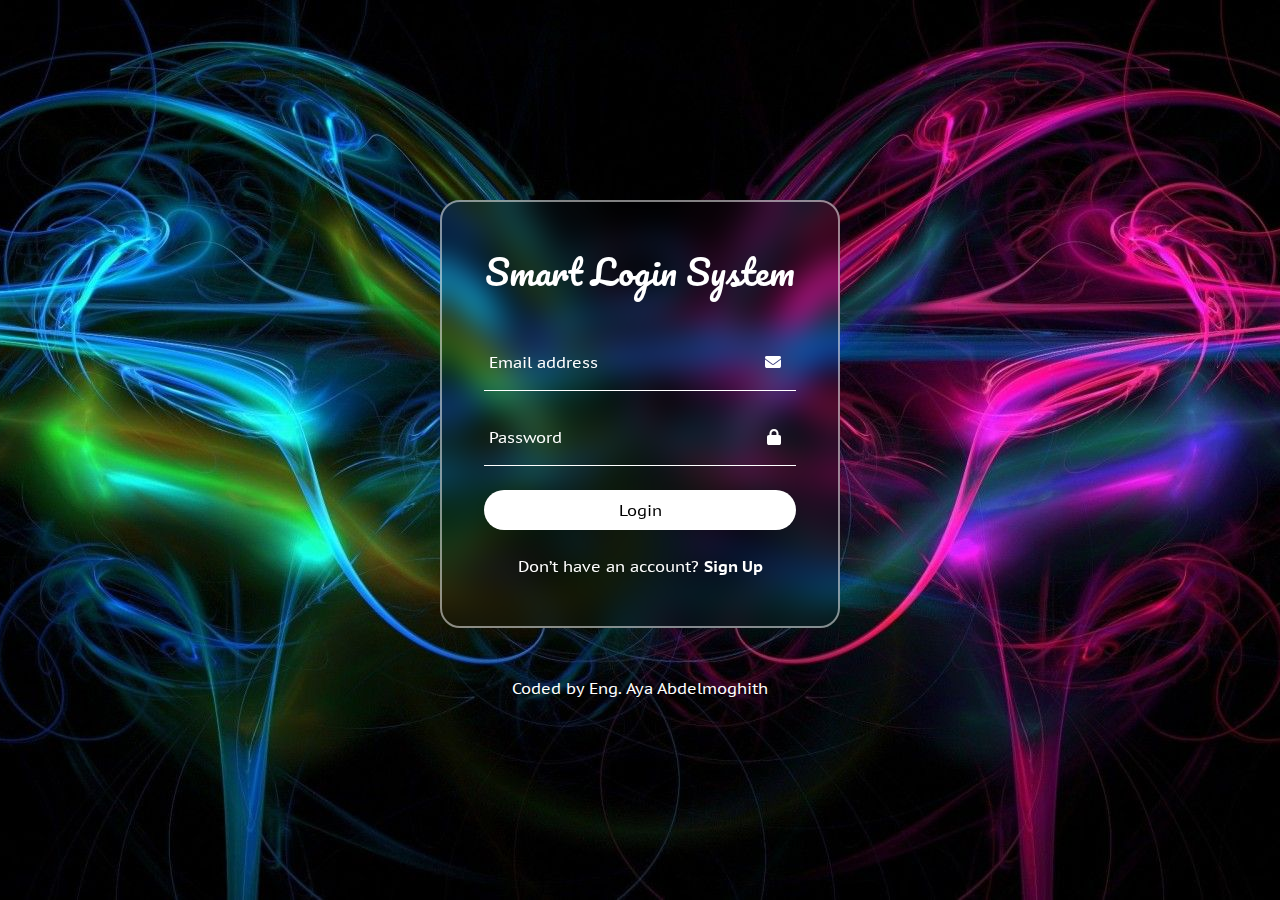
<file: index.html>
<!DOCTYPE html>
<html lang="en">

<head>
    <meta charset="UTF-8">
    <meta http-equiv="X-UA-Compatible" content="IE=edge">
    <meta name="viewport" content="width=device-width, initial-scale=1.0">
    <link rel="shortcut icon" href="./images/icon.png" type="image/x-icon">
    <title>Smart Login System-- Sign in</title>
    <!-- Local Icons font aswsome V 6.4.0 -->
    <link rel="stylesheet" href="css/all.min.css">
    <!-- Local BootstrapV5 -->
    <link rel="stylesheet" href="css/bootstrap.min.css">
    <!-- CSS files -->
    <link rel="stylesheet" href="css/main.css">
</head>

<body>
    <main class="login-system d-flex flex-column justify-content-center align-items-center">
        <section id="" class="login-box position-relative text-white">
            <div class="container">
                <h1 class="text-center mb-5 text-capitalize">Smart Login System</h1>
                <form action="#">
                    <div class="form-parent position-relative mb-4">
                        <input type="email" class="form-control" id="email" placeholder="email">
                        <label for="email" class="position-absolute">Email address</label>
                        <div class="icon position-absolute">
                            <span class="fa fa-envelope"></span>
                        </div>
                    </div>
                    <div class="form-parent position-relative mb-4">
                        <input type="password" class="form-control" id="password" placeholder="password">
                        <label for="password" class="position-absolute">Password</label>
                        <div class="icon position-absolute">
                            <span class="fa fa-lock"></span>
                        </div>
                    </div>
                    <div class="validation text-center mb-4">
                        <p class="email-validation mb-2">- Email address field is required.</p>
                        <p class="pass-validation mb-2">- Password field is required.</p>
                        <p class="input-validation mb-2">- Incorrect email or password.</p>
                        <p class="empty-users-list">- Please register first, <a href="sign-up.html"
                            class="sign-link">Sign Up</a></p>
                    </div>
                    <button type="submit" id="loginBtn" class="mb-4 w-100 btn-style">Login</button>
                    <p class=" text-white text-center">Don’t have an account? <a href="sign-up.html"
                            class="sign-link">Sign Up</a></p>
                </form>
            </div>
        </section>
        <footer class="pt-5">
            <p class="text-white">Coded by <a href="https://github.com/AyaAbdelmoghith">Eng. Aya Abdelmoghith</a></p>
        </footer>
    </main>
    <script src="./js/bootstrap.bundle.min.js"></script>
    <script src="./js/main.js"></script>
</body>

</html>
</file>
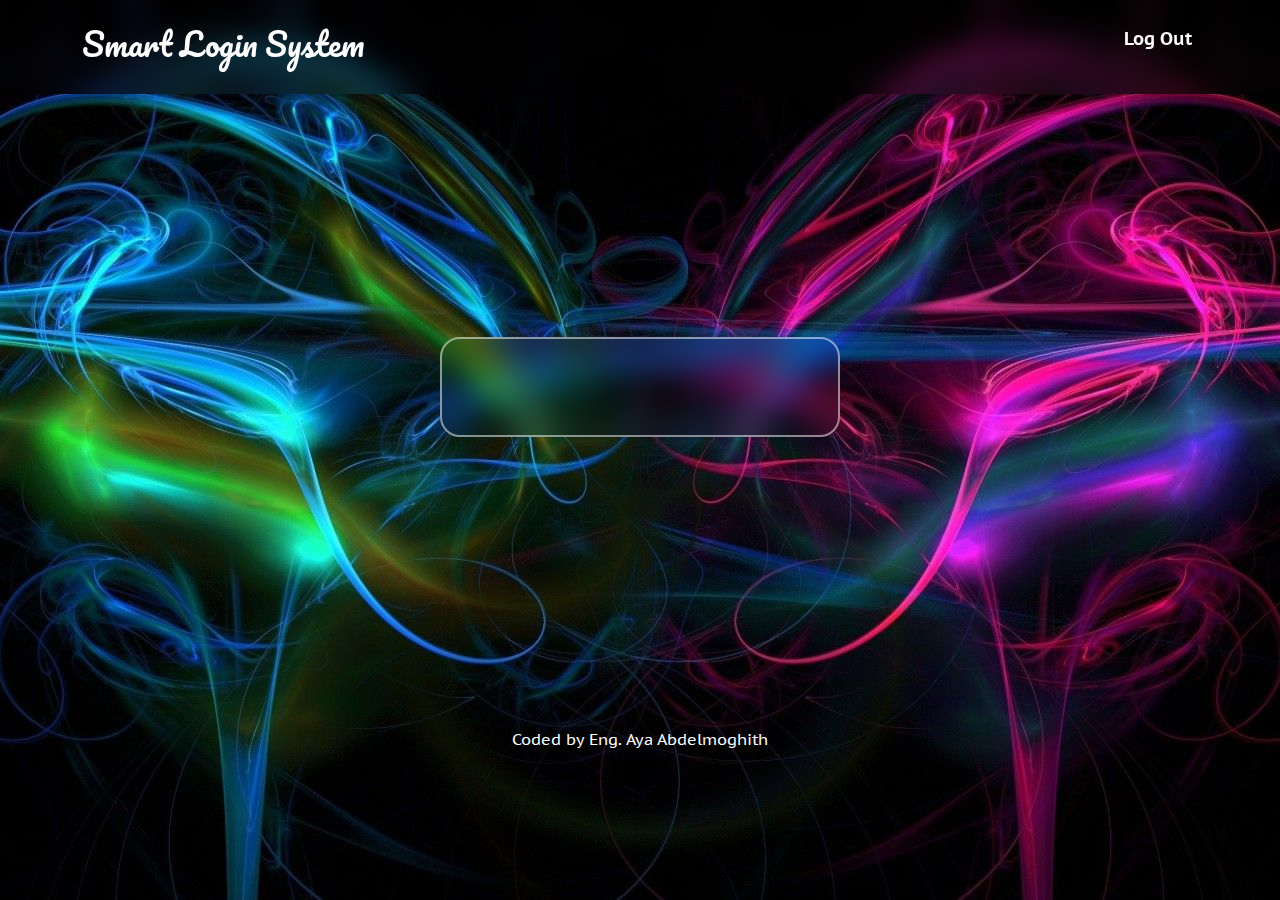
<file: home.html>
<!DOCTYPE html>
<html lang="en">

<head>
    <meta charset="UTF-8">
    <meta http-equiv="X-UA-Compatible" content="IE=edge">
    <meta name="viewport" content="width=device-width, initial-scale=1.0">
    <link rel="shortcut icon" href="./images/icon.png" type="image/x-icon">
    <title>Login System-- Home</title>
    <!-- Local Icons font aswsome V 6.4.0 -->
    <link rel="stylesheet" href="css/all.min.css">
    <!-- Local BootstrapV5 -->
    <link rel="stylesheet" href="css/bootstrap.min.css">
    <!-- CSS files -->
    <link rel="stylesheet" href="css/main.css">
    <link rel="stylesheet" href="css/home.css">
</head>

<body>
    <main class="login-system">
        <nav class="text-white py-4">
            <div class="container">
                <div class="d-flex justify-content-between">
                    <div class="col-sm-6">
                        <h2 class="text-capitalize">Smart Login System</h2>
                    </div>
                    <div class="col-sm-6 text-end">
                        <button id="logOutBtn" class="text-capitalize text-white"><a href="index.html" class="sign-link">log out</a></button>
                    </div>
                </div>
            </div>
        </nav>
        <section class="welcome-box d-flex flex-column justify-content-center align-items-center">
            <div id="showWelcomMsg" class="login-box text-white text-center text-capitalize">
            </div>
        </section>
        <footer class="pt-5 text-center">
            <p class="text-white">Coded by <a href="https://github.com/AyaAbdelmoghith">Eng. Aya Abdelmoghith</a></p>
        </footer>
    </main>
    <script src="./js/bootstrap.bundle.min.js"></script>
    <script src="./js/home.js"></script>
</body>

</html>
</file>
<file: css/main.css>
@import url("https://fonts.googleapis.com/css2?family=Bree+Serif&family=PT+Sans+Caption:wght@400;700&family=Pacifico&family=Righteous&family=Saira+Condensed:wght@300;400;500;600;700;800&display=swap");

:root {
    --whiteColor: #FFF;
    --BlackColor: #000;
    --grayColor: #c7c7c7;
}

body {
    font-family: "PT Sans Caption", sans-serif;
}

p {
    margin-bottom: 0;
}

a,
a:visited {
    text-decoration: none;
    color: inherit;
}

::-moz-selection {
    background-color: var(--BlackColor);
}

::selection {
    background-color: var(--BlackColor);
}

.login-system {
    min-height: 100vh;
    background-image: url(../images/bg.jpg);
    background-repeat: no-repeat;
    background-size: cover;
    background-position: center;
    -webkit-animation: animateBg 5s linear infinite;
    animation: animateBg 5s linear infinite;
}

@-webkit-keyframes animateBg {
    100% {
        -webkit-filter: hue-rotate(360deg);
        filter: hue-rotate(360deg);
    }
}

@keyframes animateBg {
    100% {
        -webkit-filter: hue-rotate(360deg);
        filter: hue-rotate(360deg);
    }
}

.login-box {
    width: 400px;
    background-color: transparent;
    -webkit-backdrop-filter: blur(15px);
    backdrop-filter: blur(15px);
    border-radius: 20px;
    padding: 48px 30px;
    border: 2px solid rgba(255, 255, 255, 0.5);
}

h1,
h2 {
    font-family: "Pacifico", cursive;
}

h1 {
    font-size: 35px;
}

.form-control,
.form-control:focus,
button {
    border: 0;
    border-radius: 0;
    background-color: transparent;
    -webkit-box-shadow: none;
    box-shadow: none;
    outline: 0;
}

.form-control {
    padding-top: 20px;
    -webkit-padding-start: 10px;
    padding-inline-start: 10px;
    -webkit-padding-end: 40px;
    padding-inline-end: 40px;
}

.form-control:focus,
.form-control {
    color: var(--whiteColor);
    border-bottom: 1px solid var(--whiteColor);

}

label,
.icon {
    top: 10px;
}

.icon {
    right: 15px;
}

label {
    -webkit-transition: 0.3s color, 0.3s -webkit-transform;
    transition: 0.3s color, 0.3s -webkit-transform;
    -o-transition: 0.3s transform, 0.3s color;
    transition: 0.3s transform, 0.3s color;
    transition: 0.3s transform, 0.3s color, 0.3s -webkit-transform;
    -webkit-padding-start: 5px;
    padding-inline-start: 5px;
    pointer-events: none;
}

::-webkit-input-placeholder {
    opacity: 0 !important;
}

::-moz-placeholder {
    opacity: 0 !important;
}

:-ms-input-placeholder {
    opacity: 0 !important;
}

::-ms-input-placeholder {
    opacity: 0 !important;
}

::placeholder {
    opacity: 0 !important;
}

.form-parent>.form-control:not(:-moz-placeholder-shown)~label {
    transform: scale(0.85) translateY(-15px);
    color: var(--grayColor);
}

.form-parent>.form-control:not(:-ms-input-placeholder)~label {
    -ms-transform: scale(0.85) translateY(-15px);
    transform: scale(0.85) translateY(-15px);
    color: var(--grayColor);
}

.form-parent>.form-control:focus~label,
.form-parent>.form-control:not(:placeholder-shown)~label {
    -webkit-transform: scale(0.85) translateY(-15px);
    -ms-transform: scale(0.85) translateY(-15px);
    transform: scale(0.85) translateY(-15px);
    color: var(--grayColor);
}

.btn-style {
    background-color: var(--whiteColor);
    border-radius: 30px;
    padding: 8px 0;
    font-size: 1em;
    cursor: pointer;
}

.sign-link {
    -webkit-transition: -webkit-text-decoration 0.3s;
    transition: -webkit-text-decoration 0.3s;
    -o-transition: text-decoration 0.3s;
    transition: text-decoration 0.3s;
    transition: text-decoration 0.3s, -webkit-text-decoration 0.3s;
    font-weight: 700;
}

.sign-link:hover {
    text-decoration: underline;
}

.validation p {
    line-height: 1.6;
    display: none;
}

@media (max-width: 575.98px) {
    h1 {
        font-size: 30px;
    }
}
@media (max-width: 410.38px) {
    .login-box {
        padding: 48px 20px;
        height: 100vh;
        width: 100%;
        border: 0;
        border-radius: 0;
    }
}
</file>
<file: css/home.css>
nav{
    backdrop-filter: blur(15px);
    -webkit-backdrop-filter: blur(15px);
}
h1{
    font-family: "PT Sans Caption", sans-serif;
}
.welcome-box{
    min-height: 65vh;
}
#logOutBtn{
    font-size: 18px;
    font-weight: 700;
}
@media (max-width: 410.38px){
.login-box {
    height: 100%;
}
}
</file>
